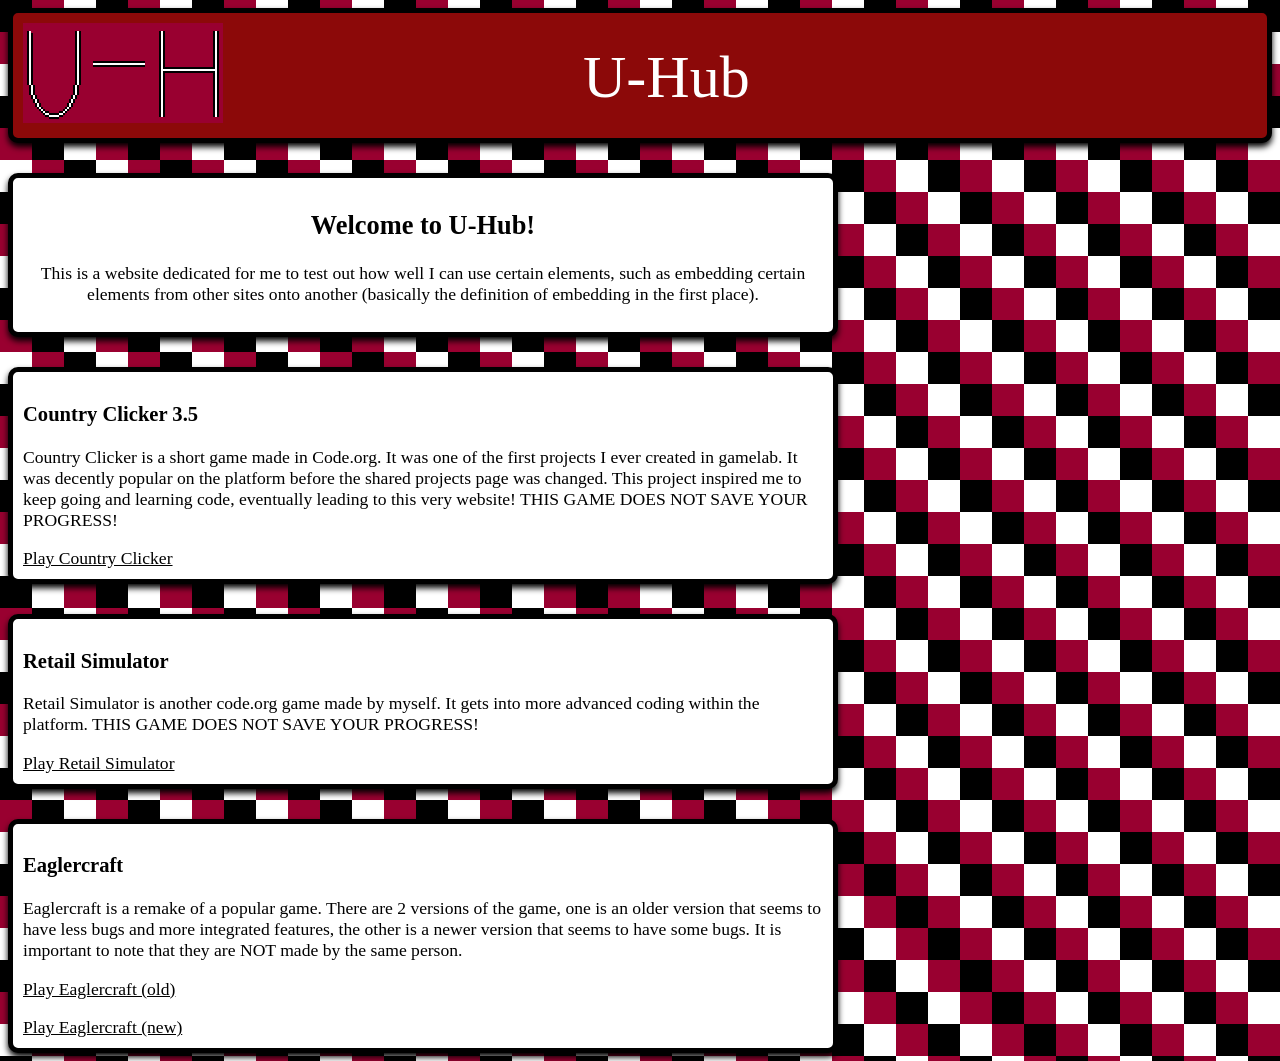
<file: index.html>
<!DOCTYPE html>
<html lang="en">
<head>
    <meta charset="UTF-8">
    <meta name="viewport" content="width=device-width, initial-scale=1.0">
    <link href="about.css" rel="stylesheet">
    <title>U-Hub</title>
</head>
<body>
    <section id="nav">
        <a href="index.html"><img src="u-hubicon.png"></a>
        <header id="navtext">
            U-Hub
        </header>
    </section>
    <section id="welcome">
        <h1>
            Welcome to U-Hub!
        </h1>
        <p>
            This is a website dedicated for me to test out how well I can use certain elements, such as embedding certain 
            elements from other sites onto another (basically the definition of embedding in the first place).
        </p>
    </section>
    <section id="countryclickerdesc">
        <h3>
            Country Clicker 3.5
        </h3>
        <p>
            Country Clicker is a short game made in Code.org.
            It was one of the first projects I ever created in gamelab.
            It was decently popular on the platform before the shared projects page was changed.
            This project inspired me to keep going and learning code, eventually leading to this very website!
            THIS GAME DOES NOT SAVE YOUR PROGRESS! 
        </p>
        <a href="country-clicker-3-5.html">Play Country Clicker</a>
    </section>
    <section id="retailsimulatordesc">
        <h3>
            Retail Simulator
        </h3>
        <p>
            Retail Simulator is another code.org game made by myself.
            It gets into more advanced coding within the platform.
            THIS GAME DOES NOT SAVE YOUR PROGRESS! 
        </p>
        <a href="retail-simulator.html">Play Retail Simulator</a>
    </section>
    <section id="eaglercraftdesc">
        <h3>
            Eaglercraft
        </h3>
        <p>
            Eaglercraft is a remake of a popular game. 
            There are 2 versions of the game, one is an older version that seems to have less bugs and more integrated features,
            the other is a newer version that seems to have some bugs.
            It is important to note that they are NOT made by the same person.

        </p>
        <a href="eaglercraft-v-1-8-8.html">Play Eaglercraft (old)</a>
        <p></p>
        <a href="eaglercraft-v-1-12-2.html">Play Eaglercraft (new)</a>
    </section>





    
</body>
</html>
</file>
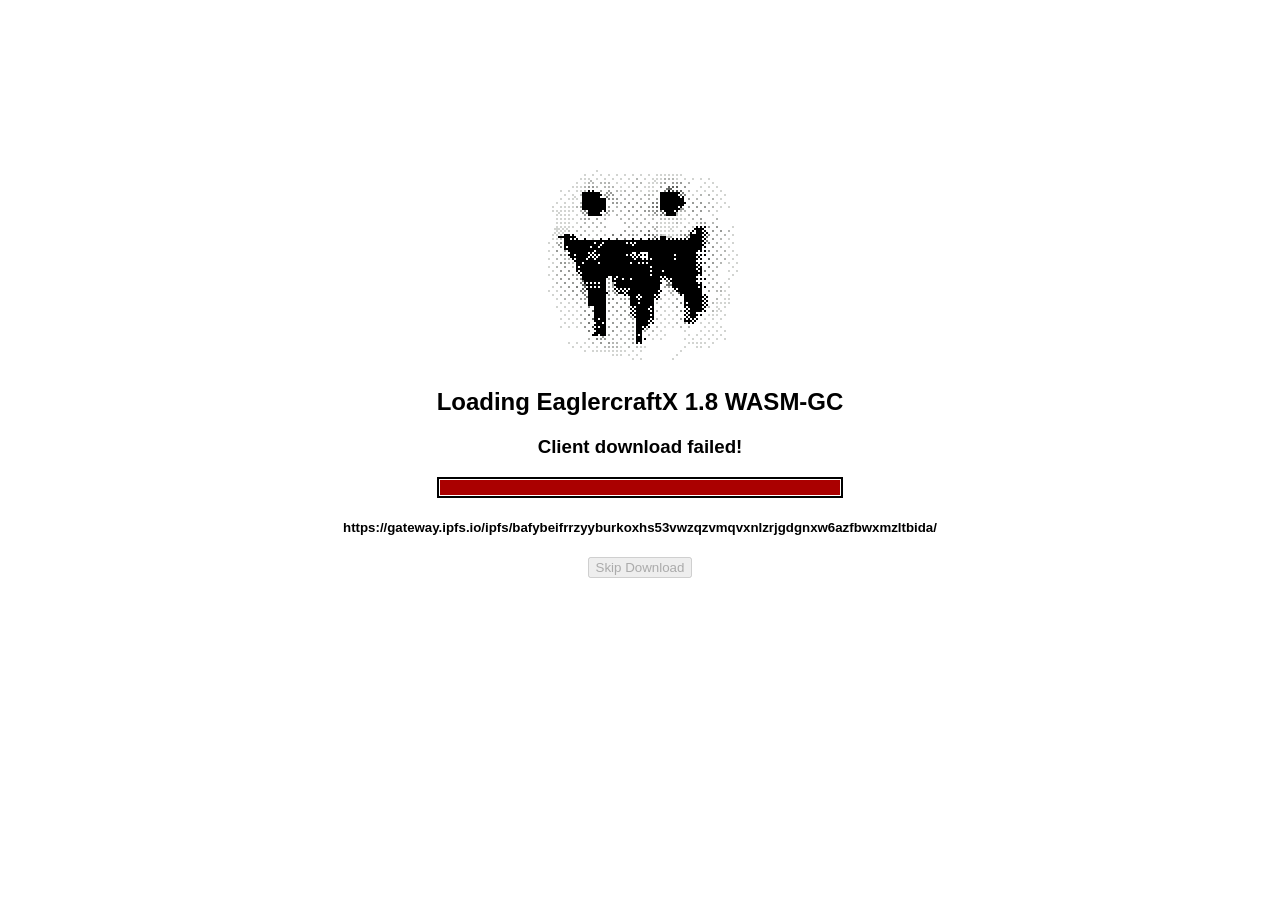
<file: anotherextremelysecrethugetesthtmlfile.html>
<!DOCTYPE html>
<html style="width:100%;height:100%;background-color:black;">
<head>
<meta charset="UTF-8">
<meta http-equiv="origin-trial" content="ArNPSFm7gVG988ErBulTuZ21VM9sMvN4G90SgXXCOOzf2rbY0PLmI/[base64]">
<meta http-equiv="origin-trial" content="A6nEkkcO9G/wqamPSME1dPmkGL/GvlLLPuW8lI1WBBHX/LCCvJdNYA/nicSPw/9kLEqq9QVv4g0SQL/xdbU8p2oAAAB7eyJvcmlnaW4iOiJodHRwczovL2VhZ2xlcmNyYWZ0LmNvbTo0NDMiLCJmZWF0dXJlIjoiV2ViQXNzZW1ibHlKU1Byb21pc2VJbnRlZ3JhdGlvbiIsImV4cGlyeSI6MTczODEzNTMwNCwiaXNTdWJkb21haW4iOnRydWV9">


<meta name="viewport" content="width=device-width, initial-scale=1.0, minimum-scale=1.0, maximum-scale=1.0">
<title>Minecraft 1.8.8</title>
<!-- Google tag (gtag.js) -->
<script async src="https://www.googletagmanager.com/gtag/js?id=G-64TQKQ7TWQ"></script>
<script>
  window.dataLayer = window.dataLayer || [];
  function gtag(){dataLayer.push(arguments);}
  gtag('js', new Date());

  gtag('config', 'G-64TQKQ7TWQ');
</script>
<script type="text/javascript">
if (window.top !== window.self) {
    gtag('event', 'iframe_detected', {
        'event_category': 'Security',
        'event_label': document.referrer || 'unknown_referrer',
        'page_path': '/mc/1.8.8-wasm/'
    });
    window.location.href = './launch.html';
}
</script>
<script type="text/javascript">
window.disableUserscripts = true;
window.__eaglercraftLoaderClient = {
	container: "game_frame",
	name: "EaglercraftX 1.8 WASM-GC",
	file: "net.lax1dude.eaglercraft.v1_8.client_wasm_gc",
	cid: "bafybeifrrzyyburkoxhs53vwzqzvmqvxnlzrjgdgnxw6azfbwxmzltbida",
	path: "",
	dlSize: 11385517,
	gzip: true
};
</script>
<script type="text/javascript" src="loader.js"></script>
<link type="image/png" rel="shortcut icon" href="/img/game.png" />
</head>
<body style="margin:0px;width:100%;height:100%;overflow:hidden;background-color:white;" id="game_frame">

</body>
</html>
</file>
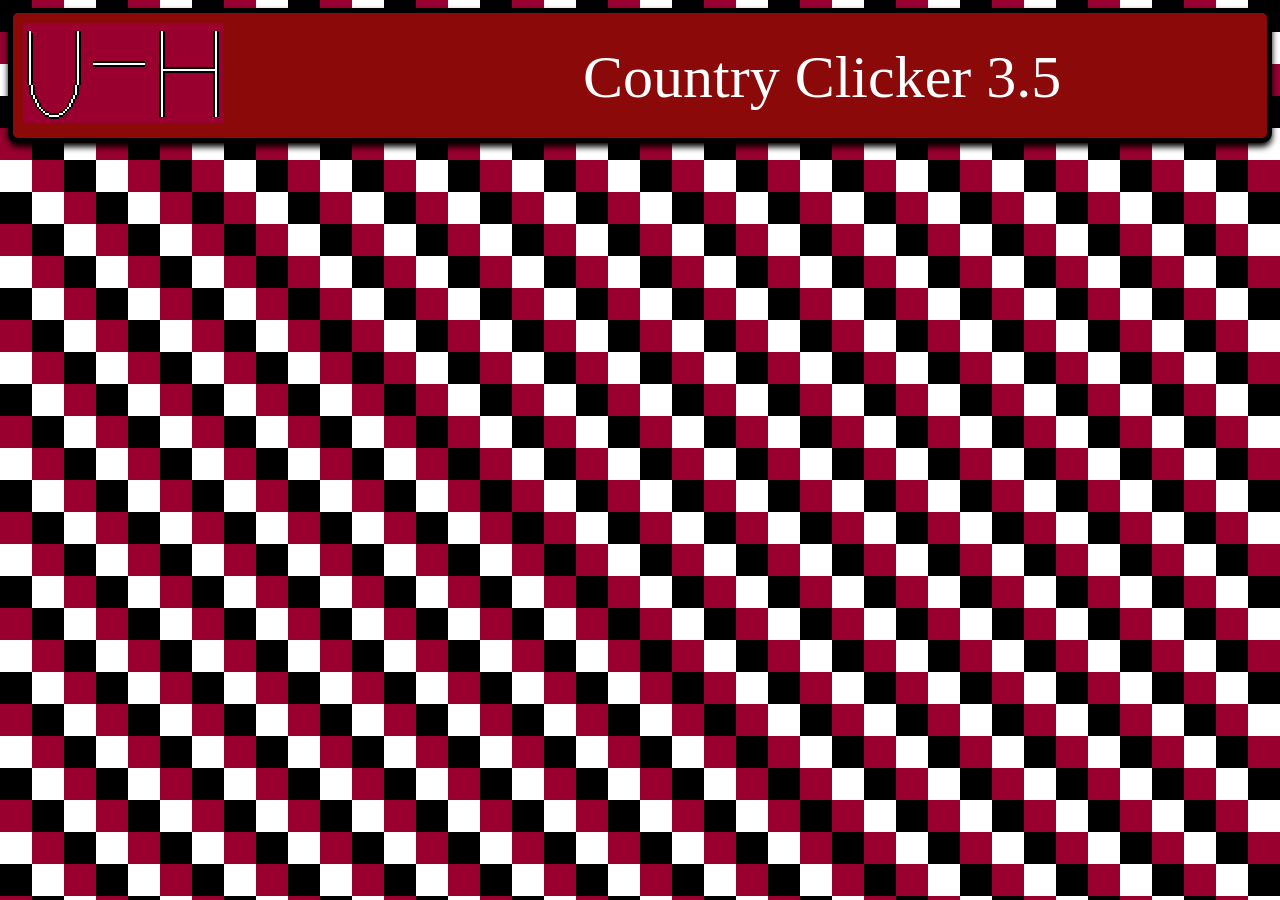
<file: country-clicker-3,5.html>
<!DOCTYPE html>
<html lang="en">
<head>
    <meta charset="UTF-8">
    <meta name="viewport" content="width=device-width, initial-scale=1.0">
    <title>placeholder</title>
    <link href="about.css" rel="stylesheet">
</head>
<body>
    <section id="nav">
        <a href="index.html"><img src="u-hubicon.png"></a>
        <header id="navtext">
            Country Clicker 3.5
        </header>
    </section>
    <iframe width="440" height="440" style="border: 0px;" src="https://studio.code.org/projects/gamelab/5LCAnwvl_xRPCRGU9PYEMzH0cjj7PyQ75McpzXtZ94s/embed?nosource"></iframe>
</body>
</html>
</file>
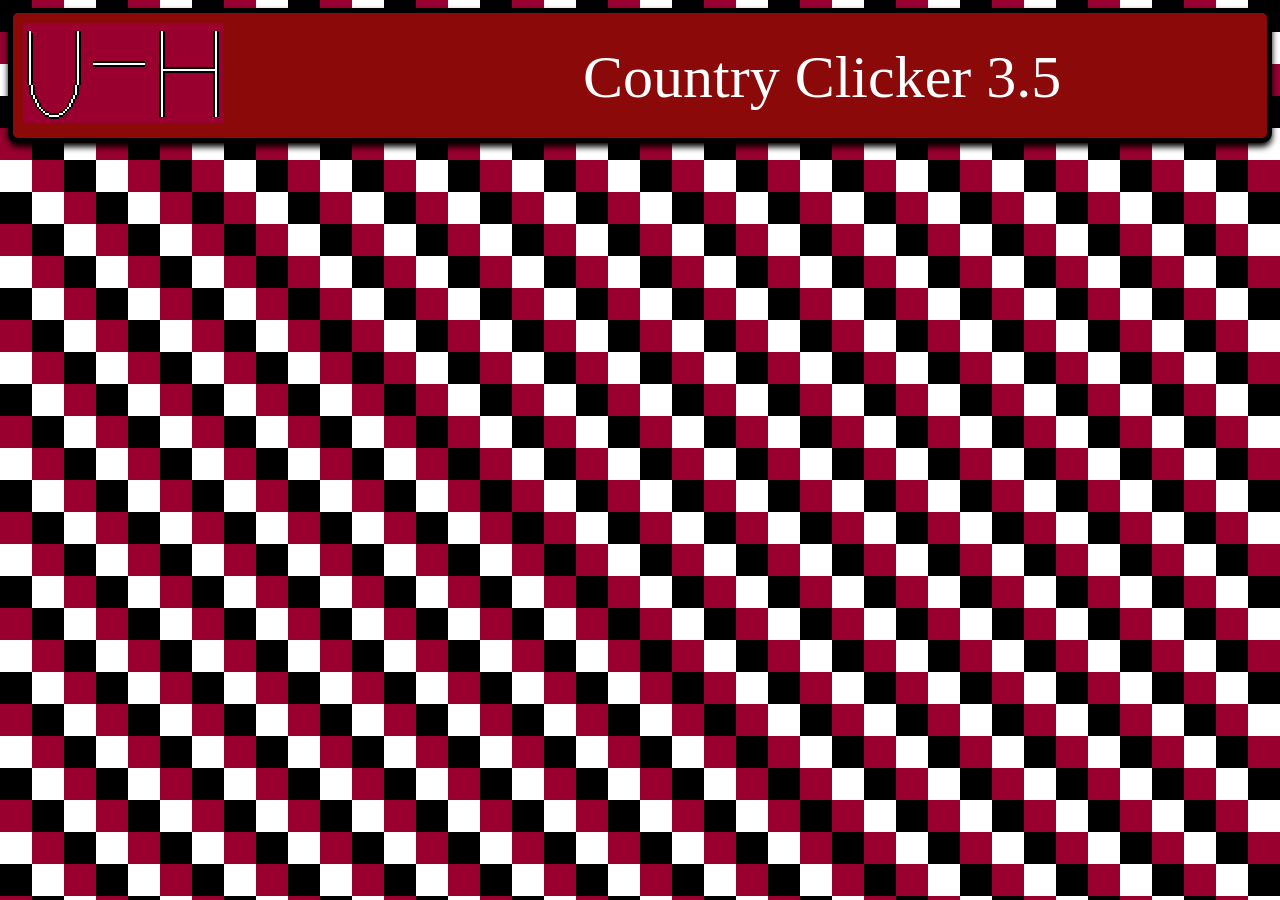
<file: country-clicker-3-5.html>
<!DOCTYPE html>
<html lang="en">
<head>
    <meta charset="UTF-8">
    <meta name="viewport" content="width=device-width, initial-scale=1.0">
    <title>Country Clicker 3.5</title>
    <link href="about.css" rel="stylesheet">
</head>
<body>
    <section id="nav">
        <a href="index.html"><img src="u-hubicon.png"></a>
        <header id="navtext">
            Country Clicker 3.5
        </header>
    </section>
    <section id="embedded">
        <iframe width="440" height="440" style="border: 0px;" src="https://studio.code.org/projects/gamelab/5LCAnwvl_xRPCRGU9PYEMzH0cjj7PyQ75McpzXtZ94s/embed?nosource"></iframe>
    </section>
</body>
</html>
</file>
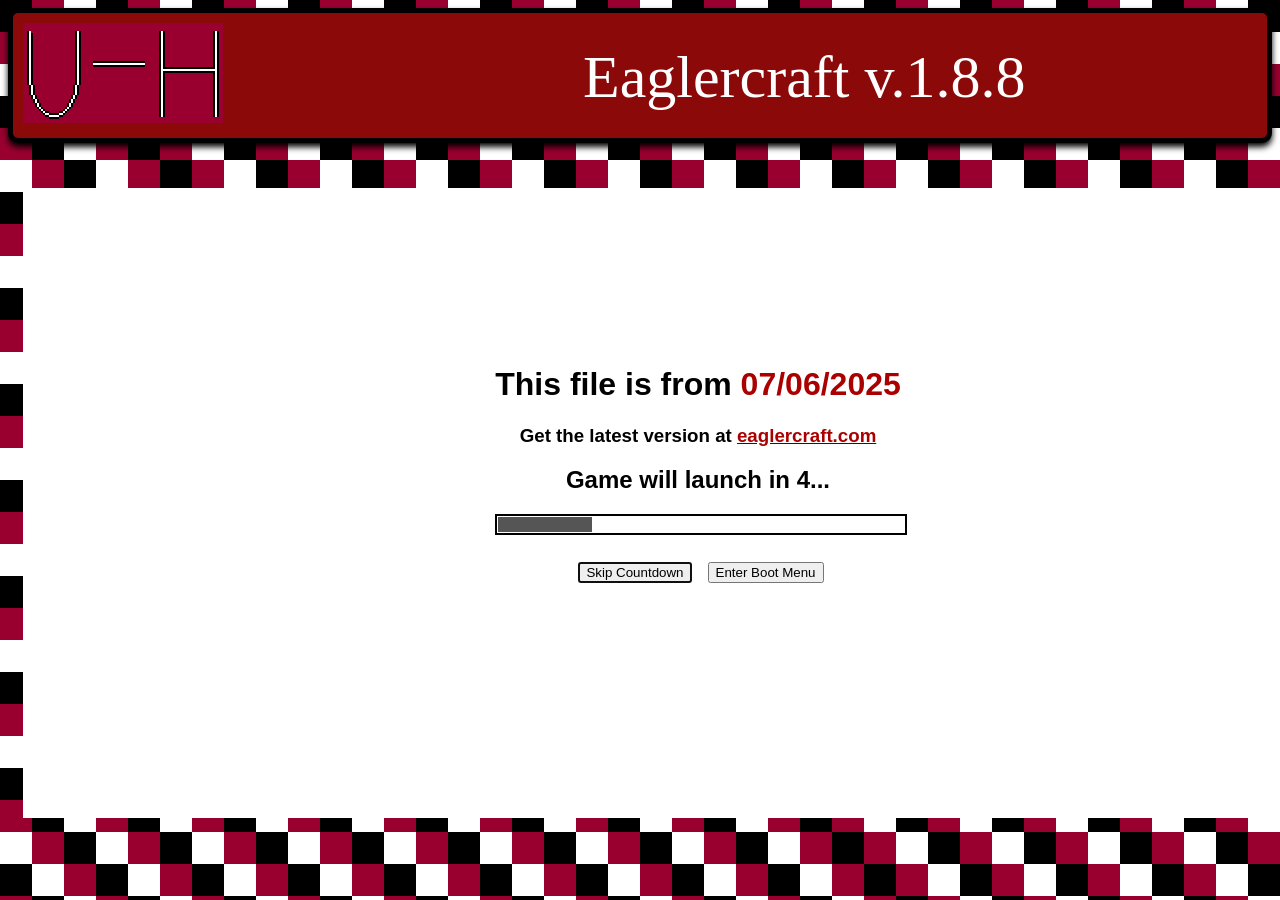
<file: eaglercraft-v-1-8-8.html>
<!DOCTYPE html>
<html lang="en">
<head>
    <meta charset="UTF-8">
    <meta name="viewport" content="width=device-width, initial-scale=1.0">
    <title>Eaglercraft v.1.8.8</title>
    <link href="about.css" rel="stylesheet">
</head>
<body>
    <section id="nav">
        <a href="index.html"><img src="u-hubicon.png"></a>
        <header id="navtext">
            Eaglercraft v.1.8.8
        </header>
    </section>
    <section id="embedded">
        <iframe width="1350" height="630" style="border: 0px;" src="anotherextremelysecrethtmlfile.html"></iframe>
    </section>
</body>
</html>
</file>
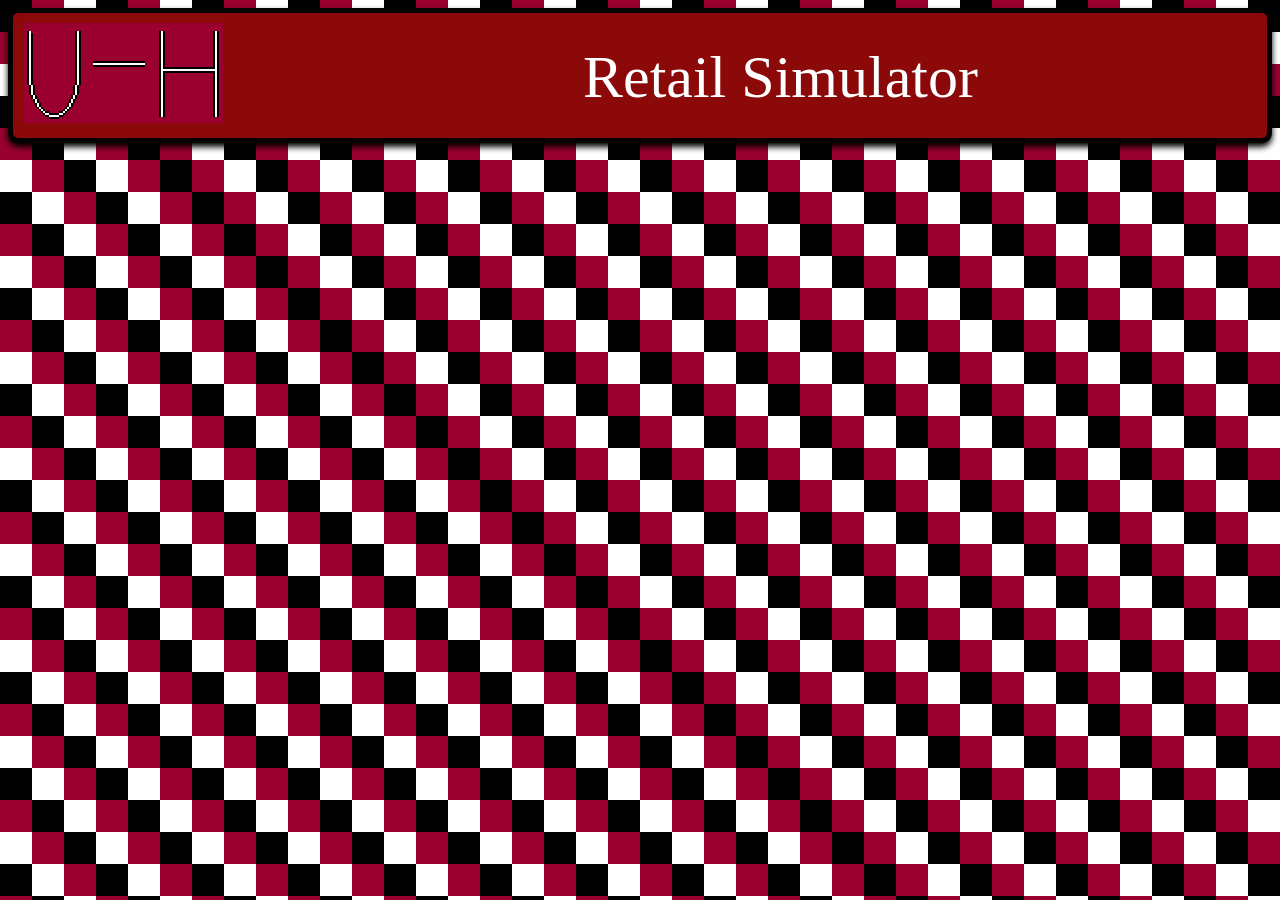
<file: retail-simulator.html>
<!DOCTYPE html>
<html lang="en">
<head>
    <meta charset="UTF-8">
    <meta name="viewport" content="width=device-width, initial-scale=1.0">
    <link href="about.css" rel="stylesheet">
    <title>Retail Simulator</title>
</head>
<body>
    <section id="nav">
        <a href="index.html"><img src="u-hubicon.png"></a>
        <header id="navtext">
            Retail Simulator
        </header>
    </section>
    <section id="embedded">
        <iframe width="440" height="440" style="border: 0px;" src="https://studio.code.org/projects/gamelab/77EitUu2mSwKFY2XJOdBQm_7cGtoOBbw7IHu89bVxlg/embed?nosource"></iframe>
    </section>
</body>
</html>
</file>
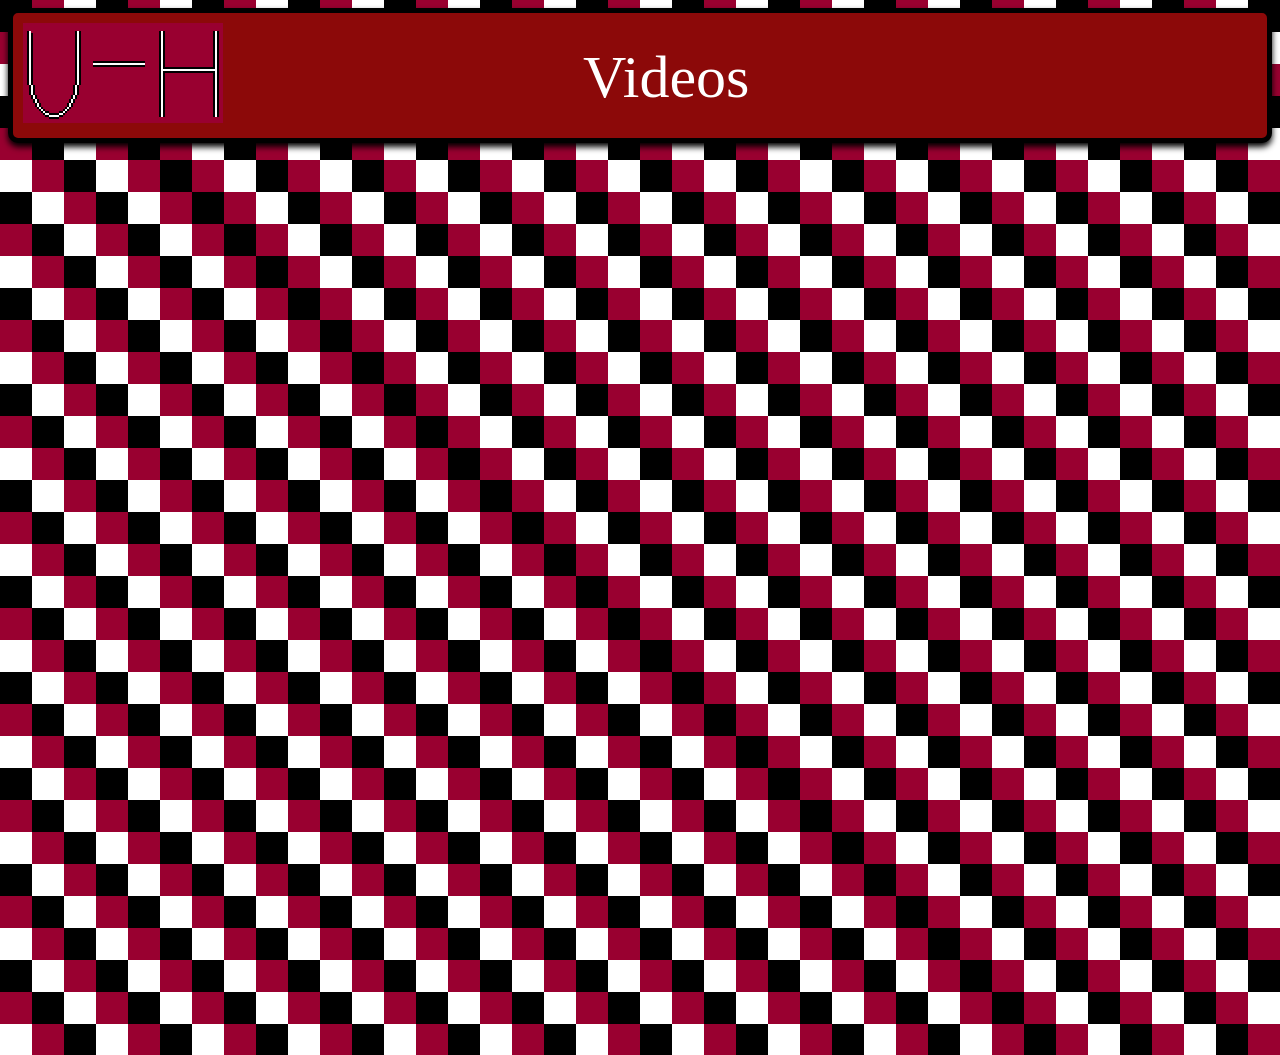
<file: secret.html>
<!DOCTYPE html>
<html lang="en">
<head>
    <meta charset="UTF-8">
    <meta name="viewport" content="width=device-width, initial-scale=1.0">
    <title>placeholder</title>
    <link href="about.css" rel="stylesheet">
</head>
<body>
    <section id="nav">
        <a href="index.html"><img src="u-hubicon.png"></a>
        <header id="navtext">
            Videos
        </header>
    </section>
    <iframe width="1350" height="900" src="https://www.youtube.com/embed/N25J_wla8oo?si=lNxaolZkhF9sfk_d" title="YouTube video player" frameborder="0" allow="accelerometer; autoplay; clipboard-write; encrypted-media; gyroscope; picture-in-picture; web-share" referrerpolicy="strict-origin-when-cross-origin" allowfullscreen></iframe>
</body>
</html>
</file>
<file: about.css>
/*properties the entire body has 
(mainly background images, etc)*/
body{
    background-image: url(background1.png);
}
/*every section has these properties as the base*/
section{
    font-family:cursive;
    background-color:white;
    border-color:black;
    border-style:solid;
    border-width: 5px;
    border-radius:10px;
    padding:10px;
    margin-top:30px;
    color:black;
    box-shadow: 0px 4px 6px rgb(0, 0, 0);
    justify-self:center;
    max-width:800px;
    font-size:110%
}
/*these are specific properties that apply to the header bar*/
#nav{
    background-color:rgb(140, 9, 9);
    margin-top:0px;
    display:flex;
    max-width:2400px;
    justify-self:auto;
}
#navtext{
    font-size:60px;
    text-align:center;
    padding-top:20px;
    padding-left:360px;
    color:white;
}
/*the welcome section has some additional properties*/
section#welcome{
    text-align:center;
}
/*properties of links*/
a{
    color:black;
}
section#embedded{
    background-color:rgba(0,0,0,0);
    border-color:rgba(0,0,0,0);
    border-style:solid;
    box-shadow: 0px 4px 6px rgba(0, 0, 0, 0);
    max-width:2400px;
}
</file>
